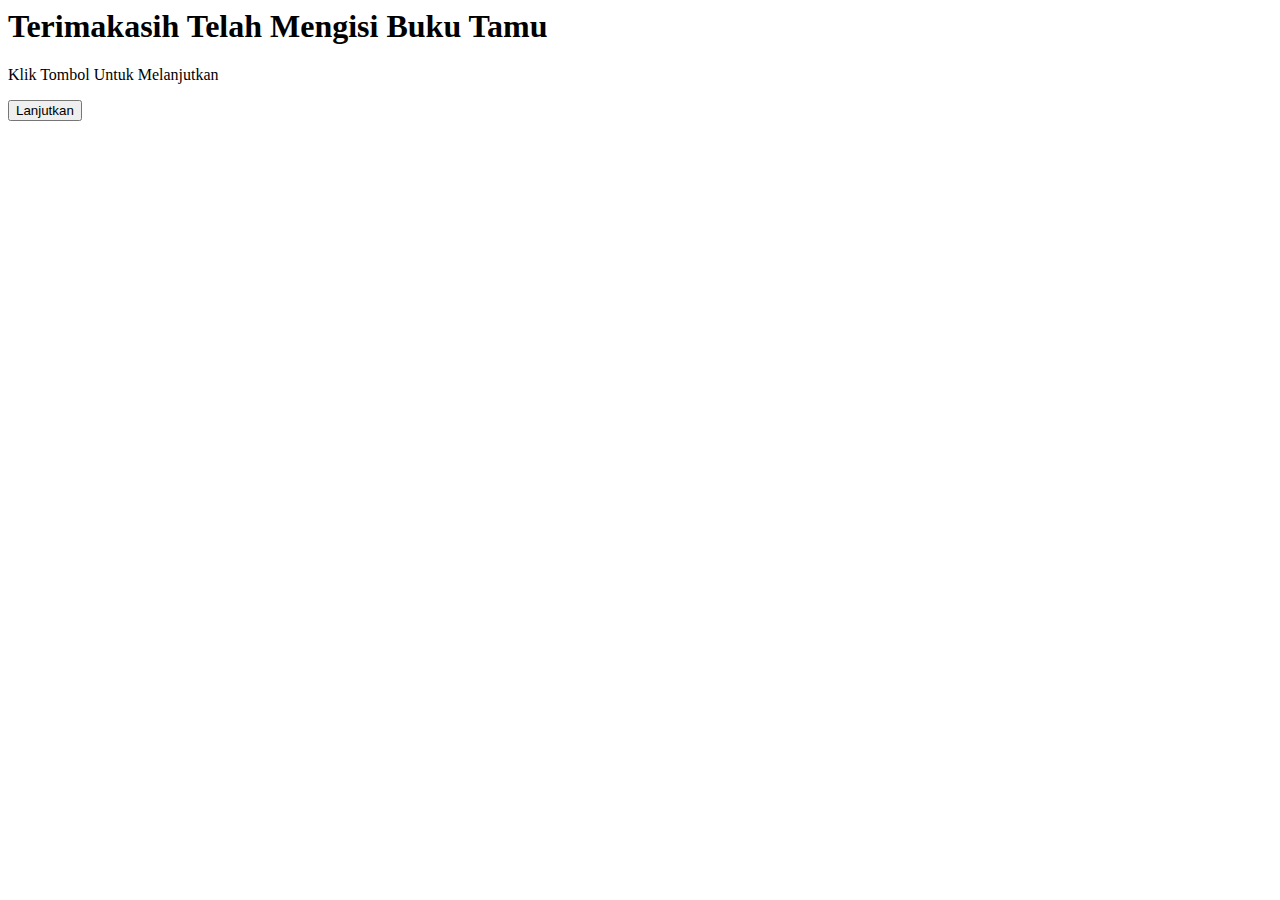
<file: percobaan.html>
<html>
<body>
	<h1>Terimakasih Telah Mengisi Buku Tamu</h1>
	<p>Klik Tombol Untuk Melanjutkan</p>
	<a href="kutipan.html"><input type="button" value="Lanjutkan"></a>
	<script src="script.js"></script>
</body>
</html>
</file>
